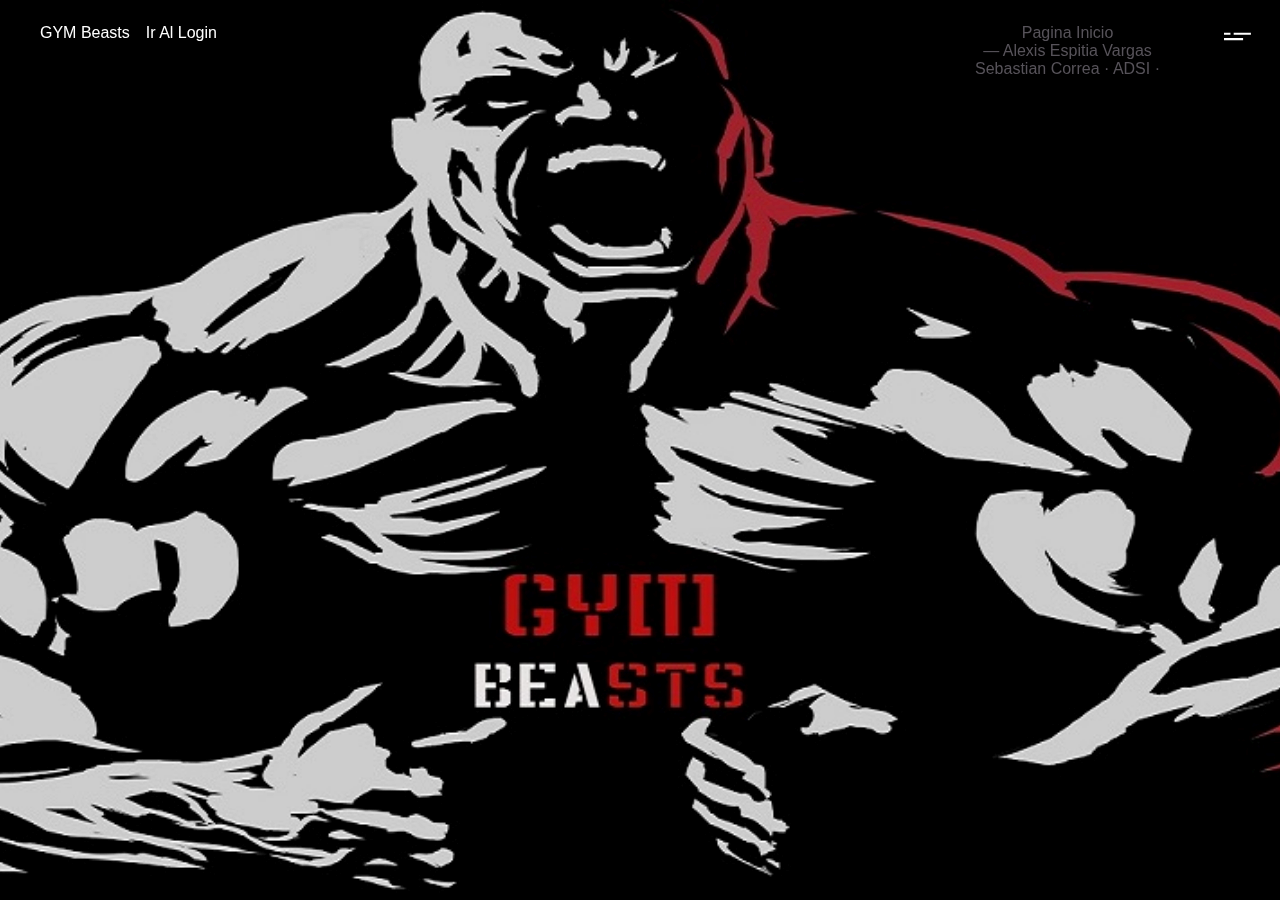
<file: bootstrap-4.3.1-dist/index.html>
<!DOCTYPE html>
<html lang="en" class="no-js">
	<head>
		<meta charset="UTF-8" />
		<meta name="viewport" content="width=device-width, initial-scale=1">
		<title>GYM Beasts</title>
		<meta name="description" content="A simple grid-powered multibox menu that shows with a reveal animation." />
		<meta name="keywords" content="slideshow, reveal, effect, animation, web design, template, demo" />
		<meta name="author" content="Codrops" />
		<link rel="shortcut icon" href="favico.ico">
		<link rel="stylesheet" type="text/css" href="css/base.css" />
	</head>
	<body class="loading">
		<svg class="hidden">
			<symbol id="icon-arrow" viewBox="0 0 24 24">
				<title>arrow</title>
				<polygon points="6.3,12.8 20.9,12.8 20.9,11.2 6.3,11.2 10.2,7.2 9,6 3.1,12 9,18 10.2,16.8 "/>
			</symbol>
			<symbol id="icon-drop" viewBox="0 0 24 24">
				<title>drop</title>
				<path d="M12,21c-3.6,0-6.6-3-6.6-6.6C5.4,11,10.8,4,11.4,3.2C11.6,3.1,11.8,3,12,3s0.4,0.1,0.6,0.3c0.6,0.8,6.1,7.8,6.1,11.2C18.6,18.1,15.6,21,12,21zM12,4.8c-1.8,2.4-5.2,7.4-5.2,9.6c0,2.9,2.3,5.2,5.2,5.2s5.2-2.3,5.2-5.2C17.2,12.2,13.8,7.3,12,4.8z"/><path d="M12,18.2c-0.4,0-0.7-0.3-0.7-0.7s0.3-0.7,0.7-0.7c1.3,0,2.4-1.1,2.4-2.4c0-0.4,0.3-0.7,0.7-0.7c0.4,0,0.7,0.3,0.7,0.7C15.8,16.5,14.1,18.2,12,18.2z"/>
			</symbol>
			
			<symbol id="icon-menu" viewBox="0 0 119 25">
				<title>menu</title>
				<path d="M36,8 L36,0 L100,0 L100,8 L36,8 Z M0,8 L0,0 L24,0 L24,8 L0,8 Z M0,28 L0,20 L71,20 L71,28 L0,28 Z"/>
			</symbol>
			<symbol id="icon-close" viewBox="0 0 24 24">
				<title>close</title>
				<path d="M24 1.485L22.515 0 12 10.515 1.485 0 0 1.485 10.515 12 0 22.515 1.485 24 12 13.484 22.515 24 24 22.515 13.484 12z"/>
			</symbol>
		</svg>
		<main>
			<div class="frame">
				<header class="codrops-header">
					<div class="codrops-links">
						
						
					</div>
					<h1 class="codrops-header__title">GYM Beasts</h1>
						<a href="file:///C:/Users/Ambiente105/Documents/Pagina%20inicio%20GYM%20beast/GYM%20beasts/bootstrap-4.3.1-dist/loginapp.html" class=>Ir Al Login</a></span></a>

				</header>
				<p class="info">Pagina Inicio <br> &mdash; Alexis Espitia Vargas <br> Sebastian Correa &middot; ADSI &middot;</p>
				<a><svg ></svg></a>
			</div>
			<div class="content">
				<div class="background" style="background-image: url(img/1.jpg)"></div>
			</div>
			<nav class="menu">
				<div class="menu__item menu__item--1" data-direction="bt">
					<div class="menu__item-inner">
						<div class="mainmenu">
							<a href="#" class="mainmenu__item">Home</a>
							<a href="#" class="mainmenu__item">Herramientas</a>
							<a href="#" class="mainmenu__item">Contactenos</a>
							<a href="#" class="mainmenu__item">Mas Informacion</a>
						</div>
						<p class="label label--topleft label--vert-mirror">GYM Beast</p>
						<p class="label label--bottomright label--vert">made in Colombia</p>
					</div>
				</div>
				<div class="menu__item menu__item--2" data-direction="lr">
					<div class="menu__item-inner">
						<div class="menu__item-map"></div>
						<div class="background" style="background-image: url(img/2.gif)"></div>
						<a href="#" class="menu__item-hoverlink">MOTIVATE</a>
					</div>
				</div>
				<div class="menu__item menu__item--3" data-direction="bt">
					<div class="menu__item-inner">
						<div class="sidemenu">
							<a href="https://twitter.com/" class=>Twiter</a></span></a>

							<a href="https://www.facebook.com/" class=>Facebook</a></span></a>

							<a href="https://www.instagram.com/" class=>Instagram</a></span></a>
					
							<a href="#" class="sidemenu__item"><span class="sidemenu__item-inner">...</span></a>
						</div>
					</div>
				</div>
				<div class="menu__item menu__item--4" data-direction="rl">

					<div class="menu__item-inner" class="background" style="background-image: url(img/3.jpg)">

						<p class="label label--topleft label--line">GYM Beasts</p>
						<a href="#" class="menu__item-link">Informacion De La Pagina </a>

					</div>

				</div>
				<div class="menu__item menu__item--5" data-direction="tb">
					<div class="menu__item-inner">
						<p class="quote">Dale A Cada Dia La Posibilidad De Ser El Mejor Dia De Tu Vida...</p>
					</div>
				</div>
				<button class="action action--menu"><svg class="icon icon--menu"><use xlink:href="#icon-menu"></use></svg></button>
				<button class="action action--close"><svg class="icon icon--close"><use xlink:href="#icon-close"></use></svg></button>
			</nav>
		</main>
		<script src="js/imagesloaded.pkgd.min.js"></script>
		<script src="js/TweenMax.min.js"></script>
		<script src="js/demo.js"></script>
	</body>
</html>
</file>
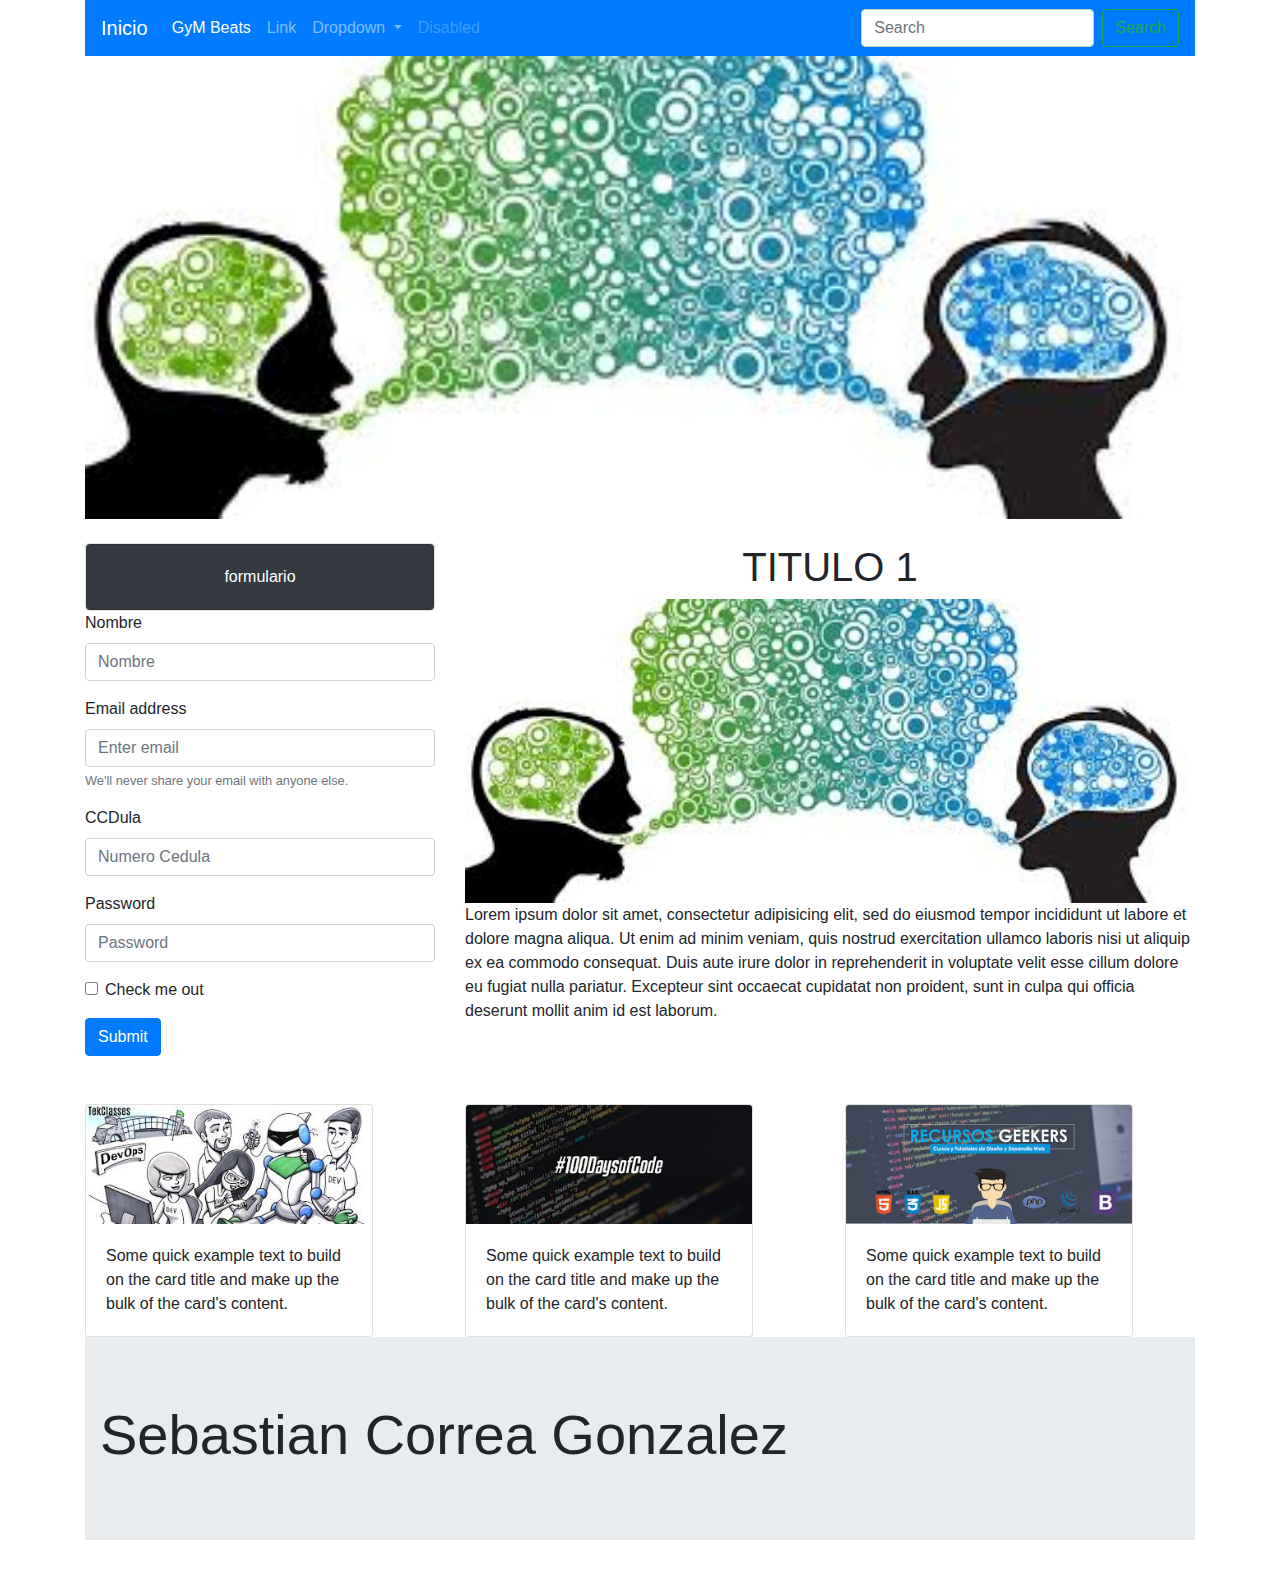
<file: bootstrap-4.3.1-dist/ejem.html>
<!doctype html>
<html lang="en">
  <head>
    <!-- Required meta tags -->
    <meta charset="utf-8">
    <meta name="viewport" content="width=device-width, initial-scale=1, shrink-to-fit=no">

    <!-- Bootstrap CSS -->
    <link rel="stylesheet" type="text/css" href="css/bootstrap.css">
    <title>Hello, world!</title>
  </head>
  <body>
<div class="container">
  <!--Inicio de Navbar menu-->
  <nav class="navbar navbar-expand-lg  navbar-dark bg-primary">
  <a class="navbar-brand" href="#">Inicio</a>
  <button class="navbar-toggler" type="button" data-toggle="collapse" data-target="#navbarSupportedContent" aria-controls="navbarSupportedContent" aria-expanded="false" aria-label="Toggle navigation">
    <span class="navbar-toggler-icon"></span>
  </button>

  <div class="collapse navbar-collapse" id="navbarSupportedContent">
    <ul class="navbar-nav mr-auto">
      <li class="nav-item active">
        <a class="nav-link" href="#">GyM Beats <span class="sr-only">(current)</span></a>
      </li>
      <li class="nav-item">
        <a class="nav-link" href="#">Link</a>
      </li>
      <li class="nav-item dropdown">
        <a class="nav-link dropdown-toggle" href="#" id="navbarDropdown" role="button" data-toggle="dropdown" aria-haspopup="true" aria-expanded="false">
          Dropdown
        </a>
        <div class="dropdown-menu" aria-labelledby="navbarDropdown">
          <a class="dropdown-item" href="#">Action</a>
          <a class="dropdown-item" href="#">Another action</a>
          <div class="dropdown-divider"></div>
          <a class="dropdown-item" href="#">Something else here</a>
        </div>
      </li>
      <li class="nav-item">
        <a class="nav-link disabled" href="#" tabindex="-1" aria-disabled="true">Disabled</a>
      </li>
    </ul>
    <form class="form-inline my-2 my-lg-0">
      <input class="form-control mr-sm-2" type="search" placeholder="Search" aria-label="Search">
      <button class="btn btn-outline-success my-2 my-sm-0" type="submit">Search</button>
    </form>
  </div>
</nav>

<!--fin navbar-->

<!--inicio del slider-->
<div id="carouselExampleIndicators" class="carousel slide" data-ride="carousel">
  <ol class="carousel-indicators">
    <li data-target="#carouselExampleIndicators" data-slide-to="0" class="active"></li>
    <li data-target="#carouselExampleIndicators" data-slide-to="1"></li>
    <li data-target="#carouselExampleIndicators" data-slide-to="2"></li>
    <li data-target="#carouselExampleIndicators" data-slide-to="3"></li>
    <li data-target="#carouselExampleIndicators" data-slide-to="4"></li>
  </ol>
  <div class="carousel-inner">
    <div class="carousel-item active">
      <img src="img/6.jpg" class="d-block w-100" alt="...">
    </div>
    <div class="carousel-item">
      <img src="img/7.png" class="d-block w-100" alt="...">
    </div>
    <div class="carousel-item">
      <img src="img/8.jpg" class="d-block w-100" alt="...">
    </div>
    <div class="carousel-item">
      <img src="img/9.jpg" class="d-block w-100" alt="...">
    </div>
    <div class="carousel-item">
      <img src="img/10.jpg" class="d-block w-100" alt="...">
    </div>
  </div>
  <a class="carousel-control-prev" href="#carouselExampleIndicators" role="button" data-slide="prev">
    <span class="carousel-control-prev-icon" aria-hidden="true"></span>
    <span class="sr-only">Previous</span>
  </a>
  <a class="carousel-control-next" href="#carouselExampleIndicators" role="button" data-slide="next">
    <span class="carousel-control-next-icon" aria-hidden="true"></span>
    <span class="sr-only">Next</span>
  </a>
</div>

  <!--fin del slider-->

<!--inicio del formularrio-->
<br>
<div class="row">
<div class="col-lg-4 col-md-8">
<div class="card">
  <div class="card header text-white bg-dark text-center">
    <div class="card-body">
    formulario  
    </div>
  </div>
</div>
<form>
  <div class="form-group">
    <label for="exampleInputPassword1">Nombre</label>
    <input type="password" class="form-control" id="exampleInputPassword1" placeholder="Nombre">
  </div>
  <div class="form-group">
    <label for="exampleInputEmail1">Email address</label>
    <input type="email" class="form-control" id="exampleInputEmail1" aria-describedby="emailHelp" placeholder="Enter email">
    <small id="emailHelp" class="form-text text-muted">We'll never share your email with anyone else.</small>
  </div>
  <div class="form-group">
    <label for="exampleInputPassword1">CCDula</label>
    <input type="password" class="form-control" id="exampleInputPassword1" placeholder="Numero Cedula">
  </div>
  <div class="form-group">
    <label for="exampleInputPassword1">Password</label>
    <input type="password" class="form-control" id="exampleInputPassword1" placeholder="Password">
  </div>
  <div class="form-group form-check">
    <input type="checkbox" class="form-check-input" id="exampleCheck1">
    <label class="form-check-label" for="exampleCheck1">Check me out</label>
  </div>
  <button type="submit" class="btn btn-primary">Submit</button>
</form>
</div>  
<!--fin del formulario-->

<!--inicio titulo-->
<div class="col-lg-8 col-md-4">
  <center><h1>TITULO 1</h1></center>
  <img src="img/6.jpg" class="d-block w-100" alt="...">
  <p>Lorem ipsum dolor sit amet, consectetur adipisicing elit, sed do eiusmod
  tempor incididunt ut labore et dolore magna aliqua. Ut enim ad minim veniam,
  quis nostrud exercitation ullamco laboris nisi ut aliquip ex ea commodo
  consequat. Duis aute irure dolor in reprehenderit in voluptate velit esse
  cillum dolore eu fugiat nulla pariatur. Excepteur sint occaecat cupidatat non
  proident, sunt in culpa qui officia deserunt mollit anim id est laborum.</p>
</div>
</div>
<br><br>
<!--inicio de tarjeta o card-->
<div class="row">
<div class="col-lg-4 col-md-6">
<div class="card" style="width: 18rem;">
  <img src="img/8.jpg" class="card-img-top" alt="...">
  <div class="card-body">
    <p class="card-text">Some quick example text to build on the card title and make up the bulk of the card's content.</p>
  </div>
</div>
</div>

<div class="col-lg-4 col-md-6">
<div class="card" style="width: 18rem;">
  <img src="img/9.jpg" class="card-img-top" alt="...">
  <div class="card-body">
    <p class="card-text">Some quick example text to build on the card title and make up the bulk of the card's content.</p>
  </div>
</div>
</div>

<div class="col-lg-4 col-md-6">
<div class="card" style="width: 18rem;">
  <img src="img/10.jpg" class="card-img-top" alt="...">
  <div class="card-body">
    <p class="card-text">Some quick example text to build on the card title and make up the bulk of the card's content.</p>
  </div>
</div>
</div>
</div>
<!--fin de card-->

<!--inicio de fooder-->
<div class="jumbotron jumbotron-fluid">
  <div class="container">
    <h1 class="display-4">Sebastian Correa Gonzalez</h1>
  </div>
</div>

    <!-- Optional JavaScript -->
    <!-- jQuery first, then Popper.js, then Bootstrap JS -->
    <script src="js/jquery-3.3.1.slim.min.js"></script>
    <script src=js/popper.min.js></script>
    <script src="js/bootstrap.min.js"></script>
</body>
</html>
</file>
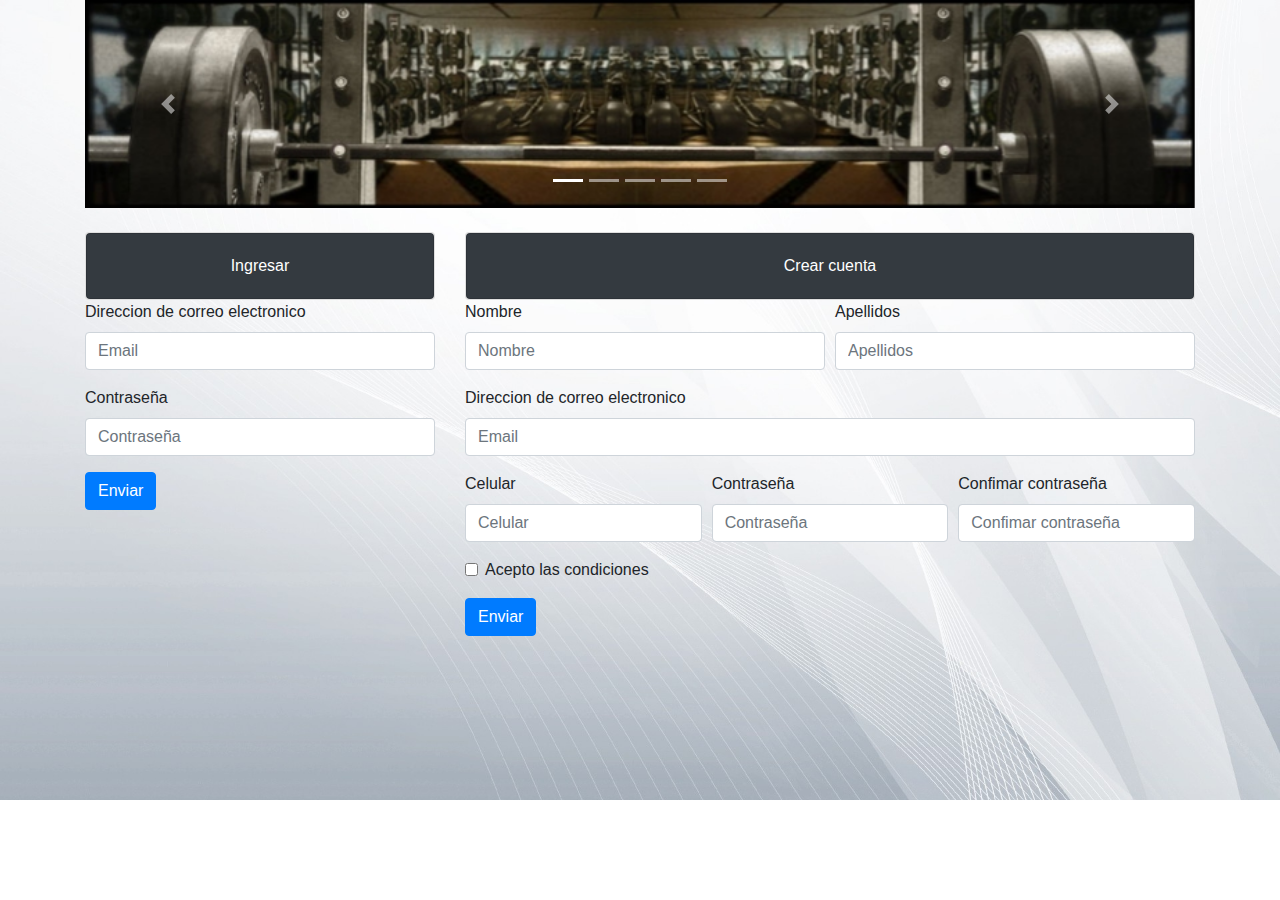
<file: bootstrap-4.3.1-dist/loginapp.html>
<!doctype html>
<html lang="en">
  <head>
    <!-- Required meta tags -->
    <meta charset="utf-8">
    <meta name="viewport" content="width=device-width, initial-scale=1, shrink-to-fit=no">

    <!-- Bootstrap CSS -->
    <link rel="stylesheet" type="text/css" href="css/bootstrap.css">
    <link rel="stylesheet" type="text/css" href="css/loginapp.css">
     <link rel="shortcut icon" href="favico.ico">
  <title>GYM Beasts</title>
  </head>
  <body>

<div class="container">
  <!--inicio del slider-->
<div id="carouselExampleIndicators" class="carousel slide" data-ride="carousel">
  <ol class="carousel-indicators">
    <li data-target="#carouselExampleIndicators" data-slide-to="0" class="active"></li>
    <li data-target="#carouselExampleIndicators" data-slide-to="1"></li>
    <li data-target="#carouselExampleIndicators" data-slide-to="2"></li>
    <li data-target="#carouselExampleIndicators" data-slide-to="3"></li>
    <li data-target="#carouselExampleIndicators" data-slide-to="4"></li>
  </ol>
  <div class="carousel-inner">
    <div class="carousel-item active">
      <img src="img/g9.jpg" class="d-block w-100" alt="...">
    </div>
    <div class="carousel-item">
      <img src="img/g10.jpg" class="d-block w-100" alt="...">
    </div>
    <div class="carousel-item">
      <img src="img/g8.jpg" class="d-block w-100" alt="...">
    </div>
    <div class="carousel-item">
      <img src="img/g11.jpg" class="d-block w-100" alt="...">
    </div>
    <div class="carousel-item">
      <img src="img/g7.jpg" class="d-block w-100" alt="...">
    </div>
  </div>
  <a class="carousel-control-prev" href="#carouselExampleIndicators" role="button" data-slide="prev">
    <span class="carousel-control-prev-icon" aria-hidden="true"></span>
    <span class="sr-only">Previous</span>
  </a>
  <a class="carousel-control-next" href="#carouselExampleIndicators" role="button" data-slide="next">
    <span class="carousel-control-next-icon" aria-hidden="true"></span>
    <span class="sr-only">Next</span>
  </a>
</div>

  <!--fin del slider-->

<!--inicio del formularrio-->
<br>
<div class="row">
<div class="col-lg-4 col-md-8">
<div class="card">
  <div class="card header text-white bg-dark text-center">
    <div class="card-body">
    Ingresar
  </div>
  </div>
</div>
<form>
  <div class="form-group">
    <label for="exampleInputEmail1">Direccion de correo electronico</label>
    <input type="email" class="form-control" id="exampleInputEmail1" aria-describedby="emailHelp" placeholder="Email">
  </div>
  <div class="form-group">
    <label for="exampleInputPassword1">Contraseña</label>
    <input type="password" class="form-control" id="exampleInputPassword1" placeholder="Contraseña">
  </div>
  <a href="file:///C:/Users/Ambiente105/Documents/Pagina%20inicio%20GYM%20beast/GYM%20beasts/bootstrap-4.3.1-dist/index.html" <button type="submit" class="btn btn-primary">Enviar</button></a></span></a>

</form>
</div>  
<!--fin del formulario-->

<br>
<div class="col-lg-8 col-md-4">
<div class="card">
  <div class="card header text-white bg-dark text-center">
    <div class="card-body">
    Crear cuenta  
  </div>
  </div>
</div>
<form>
  <div class="form-row">
    <div class="form-group col-md-6">
      <label for="inputNombre">Nombre</label>
      <input type="text" class="form-control" id="inputEmail4" placeholder="Nombre">
    </div>
    <div class="form-group col-md-6">
      <label for="inputApellidos">Apellidos</label>
      <input type="Text" class="form-control" id="inputPassword4" placeholder="Apellidos">
    </div>
  </div>

  <div class="form-group">
    <label for="exampleInputEmail1">Direccion de correo electronico</label>
    <input type="email" class="form-control" id="exampleInputEmail1" aria-describedby="emailHelp" placeholder="Email">
  </div>

  <div class="form-row">
    <div class="form-group col-md-4">
      <label for="inputCelular">Celular</label>
      <input type="num" class="form-control" id="inputCelular" placeholder="Celular">
    </div>
    <div class="form-group col-md-4">
      <label for="inputContraseña">Contraseña</label>
      <input type="Password" class="form-control" id="inputContraseña" placeholder="Contraseña">
    </div>
    <div class="form-group col-md-4">
      <label for="inputContraseña">Confimar contraseña</label>
      <input type="password" class="form-control" id="inputContraseña" placeholder="Confimar contraseña">
    </div>
  </div>
  <div class="form-group form-check">
    <input type="checkbox" class="form-check-input" id="exampleCheck1">
    <label class="form-check-label" for="exampleCheck1">Acepto las condiciones</label>
  </div>
 
  <a href="file:///C:/Users/Ambiente105/Documents/Pagina%20inicio%20GYM%20beast/GYM%20beasts/bootstrap-4.3.1-dist/index.html" <button type="submit" class="btn btn-primary">Enviar</button></a></span></a>


</form>
</div>  
    <!-- Optional JavaScript -->
    <!-- jQuery first, then Popper.js, then Bootstrap JS -->
    <script src="js/jquery-3.3.1.slim.min.js"></script>
    <script src=js/popper.min.js></script>
    <script src="js/bootstrap.min.js"></script>
</body>
</html>
</file>
<file: bootstrap-4.3.1-dist/css/base.css>
article,aside,details,figcaption,figure,footer,header,hgroup,main,nav,section,summary{display:block;}audio,canvas,video{display:inline-block;}audio:not([controls]){display:none;height:0;}[hidden]{display:none;}html{font-family:sans-serif;-ms-text-size-adjust:100%;-webkit-text-size-adjust:100%;}body{margin:0;}a:focus{outline:thin dotted;}a:active,a:hover{outline:0;}h1{font-size:2em;margin:0.67em 0;}abbr[title]{border-bottom:1px dotted;}b,strong{font-weight:bold;}dfn{font-style:italic;}hr{-moz-box-sizing:content-box;box-sizing:content-box;height:0;}mark{background:#ff0;color:#000;}code,kbd,pre,samp{font-family:monospace,serif;font-size:1em;}pre{white-space:pre-wrap;}q{quotes:"\201C" "\201D" "\2018" "\2019";}small{font-size:80%;}sub,sup{font-size:75%;line-height:0;position:relative;vertical-align:baseline;}sup{top:-0.5em;}sub{bottom:-0.25em;}img{border:0;}svg:not(:root){overflow:hidden;}figure{margin:0;}fieldset{border:1px solid #c0c0c0;margin:0 2px;padding:0.35em 0.625em 0.75em;}legend{border:0;padding:0;}button,input,select,textarea{font-family:inherit;font-size:100%;margin:0;}button,input{line-height:normal;}button,select{text-transform:none;}button,html input[type="button"],input[type="reset"],input[type="submit"]{-webkit-appearance:button;cursor:pointer;}button[disabled],html input[disabled]{cursor:default;}input[type="checkbox"],input[type="radio"]{box-sizing:border-box;padding:0;}input[type="search"]{-webkit-appearance:textfield;-moz-box-sizing:content-box;-webkit-box-sizing:content-box;box-sizing:content-box;}input[type="search"]::-webkit-search-cancel-button,input[type="search"]::-webkit-search-decoration{-webkit-appearance:none;}button::-moz-focus-inner,input::-moz-focus-inner{border:0;padding:0;}textarea{overflow:auto;vertical-align:top;}table{border-collapse:collapse;border-spacing:0;}
*,
*::after,
*::before {
	box-sizing: border-box;
}

body {
	--color-text: #fff;
	--color-bg: #252525;
	--color-link: #fff;
	--color-link-hover: #f20c40;
	--color-bg-item1: #15171b;
	--color-bg-item2: #2c35b7;
	--color-bg-item3: #0f1013;
	--color-bg-item4: #1d2027;
	--color-bg-item5: #0f1013;
	--color-item-alt: #494d54;
	--color-quote: #5b677a;
	--color-info: #57535a;
	--color-title: #e23434;
	--color-tagline: #e2e2e2;
	font-family: "europa", Futura, Arial, sans-serif;
	min-height: 100vh;
	color: #57585c;
	color: var(--color-text);
	background-color: #fff;
	background-color: var(--color-bg);
	overflow: hidden;
	padding: 6rem 0 0 0;
	-webkit-font-smoothing: antialiased;
	-moz-osx-font-smoothing: grayscale;
}

/* Page Loader */
.js .loading::before {
	content: '';
	position: fixed;
	z-index: 100000;
	top: 0;
	left: 0;
	width: 100%;
	height: 100%;
	background: var(--color-bg);
}

.js .loading::after {
	content: '';
	position: fixed;
	z-index: 100000;
	top: 50%;
	left: 50%;
	width: 60px;
	height: 60px;
	margin: -30px 0 0 -30px;
	pointer-events: none;
	border-radius: 50%;
	opacity: 0.4;
	background: var(--color-link);
	animation: loaderAnim 0.7s linear infinite alternate forwards;
}

@keyframes loaderAnim {
	to {
		opacity: 1;
		transform: scale3d(0.5,0.5,1);
	}
}


a {
	text-decoration: none;
	color: var(--color-link);
	outline: none;
	transition: color 0.2s;
}

a:hover,
a:focus {
	color: var(--color-link-hover);
}

button:focus,
a:focus {
	outline: none;
}

.hidden {
	position: absolute;
	overflow: hidden;
	width: 0;
	height: 0;
	pointer-events: none;
}

/* Icons */
.icon {
	display: block;
	width: 1.5em;
	height: 1.5em;
	margin: 0 auto;
	fill: currentColor;
}

main {
	position: relative;
	width: 100%;
}

.frame {
	position: relative;
	z-index: 199;
}

.content {
	text-align: center;
	position: relative;
	z-index: 100;
}

.background {
	perspective: 1000px;
}

.background,
.background__copy {
	position: fixed;
	width: 100%;
	height: 100%;
	top: 0;
	left: 0;
	background-image: url(../img/1.jpg);
	background-position: 50% 0%;
	background-size: cover;
	z-index: 1;
}

.background__copy {
	opacity: 0.3;
}

/* Header */
.codrops-header {
	position: relative;
	z-index: 100;
	display: flex;
	align-items: center;
	justify-content: center;
	justify-items: center;
	align-self: start;
}

.codrops-header__title {
	font-size: 1rem;
	line-height: 1;
	font-weight: normal;
	margin: 0 1rem;
}

.info {
	display: block;
	grid-area: info;
	margin: 1rem 0;
	justify-self: end;
	text-align: center;
}

.github {
	display: block;
	margin: 1rem 0 0 0;
}

/* Top Navigation Style */
.codrops-links {
	position: relative;
	display: flex;
	justify-content: center;
	text-align: center;
	white-space: nowrap;
	font-size: 0.85rem;
}

.codrops-icon {
	display: inline-block;
	padding: 0.25em;
}

.content__title {
	font-family: "sabbath-black", serif;
	font-size: 14vw;
	font-weight: normal;
	mix-blend-mode: screen;
	line-height: 0.8;
	text-transform: lowercase;
	margin: 0;
	color: var(--color-title);
	z-index: 199;
}

.content__tagline {
	color: var(--color-tagline);
	margin: 1rem 0 0 0;
	font-weight: bold;
	font-size: 1rem;
	letter-spacing: 0.125rem;
	word-spacing: 0.25rem;
	text-transform: uppercase;
	text-align: center;
	z-index: 199;
}

.action {
	background: none;
	border: 0;
	color: #fff;
	cursor: pointer;
	padding: 0;
}

.action--menu {
	pointer-events: auto;
	position: absolute;
	top: 1.5rem;
	right: 1.5rem;
	z-index: 1000;
}

.menu--open .action--menu {
	pointer-events: none;
}

.action--close {
	position: absolute;
	top: 1.5rem;
	right: 1.75rem;
	z-index: 1000;
	opacity: 0;
	padding: 0 0.5rem;
}

.icon--menu {
	width: 2rem;
}

.icon--close {
	width: 1rem;
}

.menu {
	text-align: center;
	width: 100%;
	height: 100vh;
	overflow: hidden;
	position: fixed;
	top: 0;
	left: 0;
	z-index: 200;
	display: grid;
	grid-template-columns: 100%;
	grid-template-rows: repeat(3,33.33%);
	pointer-events: none;
}

.menu--open {
	pointer-events: auto;
}

.menu__item {
	width: 100%;
	position: relative;
	overflow: hidden;
}

.menu__item-inner {
	overflow: hidden;
	transform: translate3d(100%,0,0);
	height: 100%;
	width: 100%;
	position: relative;
	display: flex;
	flex-direction: column;
	justify-content: center;
}

.menu__item--1 .menu__item-inner {
	background: var(--color-bg-item1);
}
.menu__item--2 .menu__item-inner {
	background: var(--color-bg-item2);
}
.menu__item--3 .menu__item-inner {
	background: var(--color-bg-item3);
}
.menu__item--4 .menu__item-inner {
	background: var(--color-bg-item4);
}
.menu__item--5 .menu__item-inner {
	background: var(--color-bg-item5);
}

.menu__item--4, 
.menu__item--5 {
	display: none;
}

.label {
	display: none;
}

.mainmenu__item {
	opacity: 0;
}

.mainmenu__item,
.sidemenu__item {
	position: relative;
	overflow: hidden;
	transition: color 0.1s;
	margin: 0.25rem 0;
	display: block;
}

.sidemenu__item-inner {
	display: block;
	transform: translate3d(0,100%,0);
}

.menu__item-map {
	width: 100%;
	height: 100%;
	position: absolute;
	top: 0;
	left: 0;
	background: url(../img/2.jpg) no-repeat 50% 50%;
	background-size: cover;
	transition: transform 0.8s cubic-bezier(0.2,1,0.8,1);
}

.menu__item-inner:hover .menu__item-map {
	transform: scale3d(1.1,1.1,1);
}

.menu__item-hoverlink {
	font-weight: bold;
	text-transform: capitalize;
	position: relative;
	z-index: 1000;
	display: block;
}

.menu__item-hoverlink:hover {
	color: var(--color-link);
}

.quote {
	font-size: 2rem;
	padding: 1rem;
	text-align: center;
	max-width: 70%;
	color: var(--color-quote);
	font-family: "sabbath-black",serif;
}

.menu__item-link {
	text-align: left;
	align-self: flex-start;
	justify-self: start;
	font-size: 1.5rem;
	width: 100%;
	line-height: 1;
	padding: 2rem ;
	margin: 3rem 0 auto;
	display: flex;
	flex-direction: column;
	height: calc(100% - 3rem);
}

.menu__item-link::after {
	content: '\27F6';
	display: block;
	margin-top: auto;
	font-size: 0.95rem;
}

@media screen and (min-width: 53em) {
	body {
		padding: 0;
	}
	.content {
		position: relative;
		display: flex;
		flex-direction: column;
		justify-content: center;
		align-items: center;
		margin: 0 auto;
		min-height: 100vh;
		text-align: left;
	}
	.frame {
		position: fixed;
		z-index: 199;
		top: 0;
		left: 0;
		display: grid;
		align-content: space-between;
		width: 100%;
		max-width: none;
		height: 100vh;
		padding: 1.5rem;
		pointer-events: none;
		grid-template-columns: 50% 50%;
		grid-template-rows: auto auto auto;
		grid-template-areas: 
		'codropsheader info'
		'... ...'
		'github ...';
	}
	.codrops-header {
		grid-area: codropsheader;
		padding: 0;
		justify-content: start;
	}
	.codrops-links {
		margin: 0;
	}
	.frame a {
		pointer-events: auto;
	}
	.github {
		grid-area: github;
		justify-self: start;
	}
	.info {
		margin: 0 6rem 0 0;
		color: var(--color-info);
	}
	.menu {
		width: 100%;
		height: 100vh;
		overflow: hidden;
		position: fixed;
		top: 0;
		left: 0;
		grid-template-columns: 20% 30% 50%;
		grid-template-rows: 60% 40%;
		grid-template-areas: 
            "item3 item2 item1"
            "item4 item5 item1";
	}
	.menu__item {
		height: 100%;
	}
	.menu__item--1 {
		grid-area: item1;
	}
	.menu__item--2 {
		grid-area: item2;
	}
	.menu__item--3 {
		grid-area: item3;
	}
	.menu__item--4 {
		grid-area: item4;
	}
	.menu__item--5 {
		grid-area: item5;
	}
	.menu__item--4, 
	.menu__item--5 {
		display: block;
	}
	.menu__item-inner {
		align-items: center;
	}
	.label {
		display: block;
		color: var(--color-item-alt);
		position: absolute;
		z-index: 1000;
		font-size: 0.85rem;
		font-weight: bold;
		margin: 0;
		white-space: nowrap;
	}
	.label--topleft {
		top: 2rem;
		left: 2rem;
	}
	.label--vert,
	.label--vert-mirror {
		-webkit-writing-mode: vertical-rl;
		writing-mode: vertical-rl;
	}
	.label--vert-mirror {
		transform: rotate(180deg);
	}
	.label--bottomright {
		bottom: 2rem;
		right: 2rem;
	}
	.label::before {
		content: '------------- ';
		-webkit-font-smoothing: antialiased;
		-moz-osx-font-smoothing: grayscale;
		letter-spacing: -1px;
		margin: 0 0.75rem 0 0;
	}
	.label--vert::before,
	.label--vert-mirror::before {
		margin: 0.75rem 0;
	}
	.mainmenu,
	.sidemenu {
		width: 100%;
		height: 100%;
		display: flex;
		flex-direction: column;
		align-items: center;
		justify-content: center;
	}
	.mainmenu {
		counter-reset: menuitem;
	}
	.mainmenu__item {
		font-size: 5vw;
		text-transform: lowercase;
		overflow: visible;
		margin: 0.5rem 0;
		padding: 0 0.5rem;
		position: relative;
		transition: color 0.3s;
	}
	.mainmenu__item:hover {
		color: var(--color-item-alt);
	}
	.mainmenu__item::before {
		counter-increment: menuitem;
		content: counters(menuitem, "", decimal-leading-zero);
		position: absolute;
	    font-size: 0.85rem;	
	    top: 25%;
	    left: -1.25rem;
	    color: var(--color-item-alt);
	}
	.mainmenu__item::after {
		content: '';
		width: 100%;
		top: 58%;
		height: 6px;
		background: var(--color-link-hover);
		position: absolute;
		left: 0;
		opacity: 0;
		transform: scale3d(0,1,1);
		transition: transform 0.3s, opacity 0.3s;
		transform-origin: 100% 50%;
	}
	.mainmenu__item:hover::after {
		opacity: 1;
		transform: scale3d(1,1,1);
	}
	.sidemenu__item {
		text-transform: uppercase;
		letter-spacing: 0.15rem;
		font-size: 0.85rem;
	}
	.menu__item-hoverlink {
		font-size: 1.25rem;
		text-transform: lowercase;
		border-bottom: 2px solid #fff;
		opacity: 0;
		transition: opacity 0.3s;
	}
	.menu__item-inner:hover .menu__item-hoverlink {
		opacity: 1;
	}
}
</file>
<file: bootstrap-4.3.1-dist/css/loginapp.css>
body{
	background-image: url(../img/g12.jpg);
	background-repeat: no-repeat;
	background-size: 100%;
	background-attachment: fixed
}
</file>
